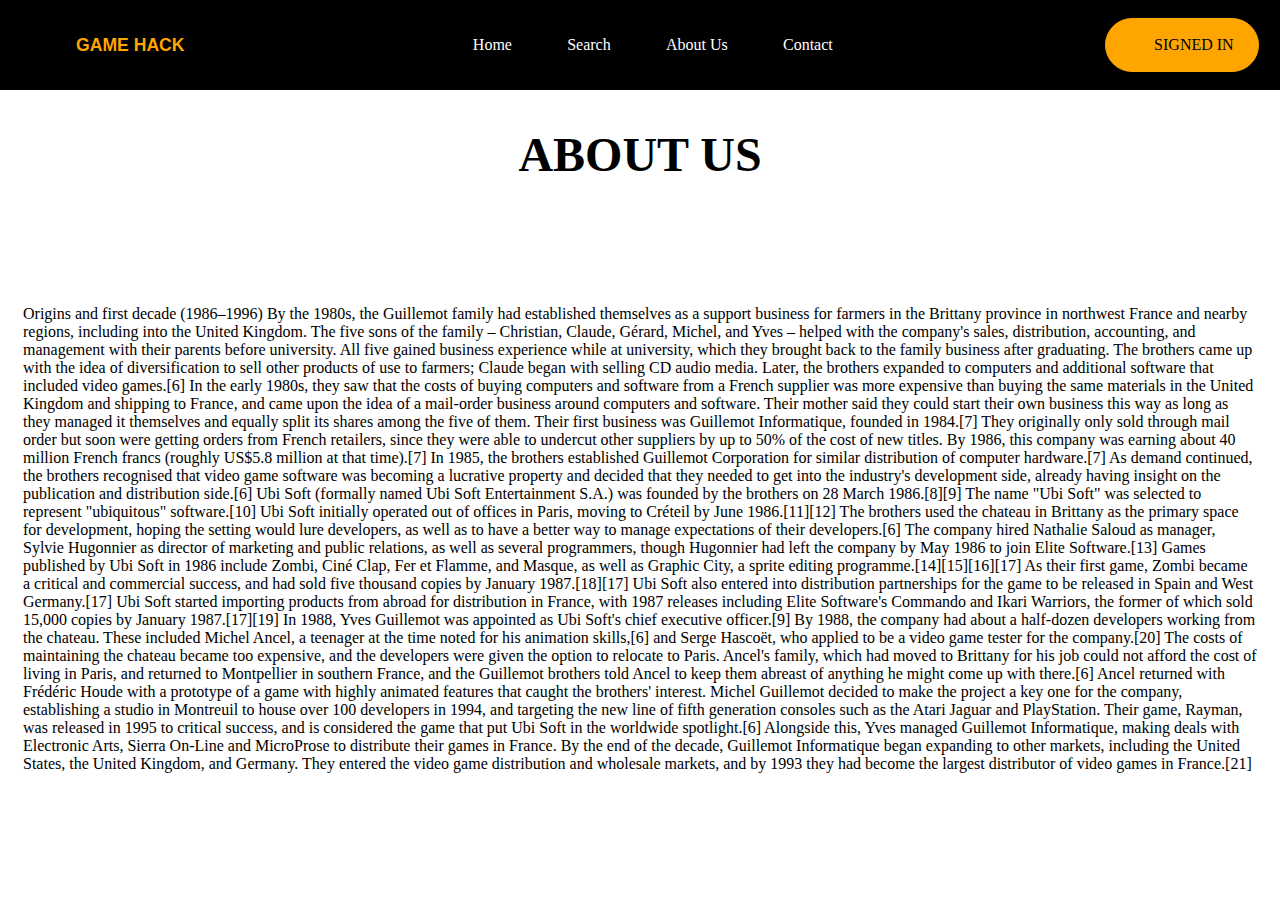
<file: aboutus.html>
<!DOCTYPE html>
<html lang="en">
<head>
    <meta charset="UTF-8">
    <meta http-equiv="X-UA-Compatible" content="IE=edge">
    <meta name="viewport" content="width=device-width, initial-scale=1.0">
    <link rel="stylesheet" href="https://cdnjs.cloudflare.com/ajax/libs/font-awesome/5.15.3/css/all.min.css" integrity="sha512-iBBXm8fW90+nuLcSKlbmrPcLa0OT92xO1BIsZ+ywDWZCvqsWgccV3gFoRBv0z+8dLJgyAHIhR35VZc2oM/gI1w==" crossorigin="anonymous" />
    <link rel="preconnect" href="https://fonts.gstatic.com">
    <link href="https://fonts.googleapis.com/css2?family=Lato&display=swap" rel="stylesheet">
    <link rel="stylesheet" href="./product0style.css">   
    <link href="https://cdn.jsdelivr.net/npm/bootstrap@5.0.1/dist/css/bootstrap.min.css" rel="stylesheet" integrity="sha384-+0n0xVW2eSR5OomGNYDnhzAbDsOXxcvSN1TPprVMTNDbiYZCxYbOOl7+AMvyTG2x" crossorigin="anonymous">
    
    <title>ABOUT US</title>
</head>
<body>
    <div class="upper">
        <div class="symbol">
            <i class="fab fa-playstation"></i>
            <div class="text1">GAME HACK</div>
        </div>
        <div class="upper-content">
            <div class="home">Home</div>
            <div class="games">Search</div>
            <div class="blogs">About Us</div>
            <div class="contact">Contact</div>
        </div>
        <div class="login">
            <i class="fas fa-user-circle"></i>
            <div class="logintext">
                SIGNED IN
            </div>
        </div>
    </div>


    <div class="contentswhole">
        <h1 class="abus">ABOUT US</h1>
        <div class="text">
            <p>Origins and first decade (1986–1996)
                By the 1980s, the Guillemot family had established themselves as a support business for farmers in the Brittany province in northwest France and nearby regions, including into the United Kingdom. The five sons of the family – Christian, Claude, Gérard, Michel, and Yves – helped with the company's sales, distribution, accounting, and management with their parents before university. All five gained business experience while at university, which they brought back to the family business after graduating. The brothers came up with the idea of diversification to sell other products of use to farmers; Claude began with selling CD audio media. Later, the brothers expanded to computers and additional software that included video games.[6]
                
                In the early 1980s, they saw that the costs of buying computers and software from a French supplier was more expensive than buying the same materials in the United Kingdom and shipping to France, and came upon the idea of a mail-order business around computers and software. Their mother said they could start their own business this way as long as they managed it themselves and equally split its shares among the five of them. Their first business was Guillemot Informatique, founded in 1984.[7] They originally only sold through mail order but soon were getting orders from French retailers, since they were able to undercut other suppliers by up to 50% of the cost of new titles. By 1986, this company was earning about 40 million French francs (roughly US$5.8 million at that time).[7] In 1985, the brothers established Guillemot Corporation for similar distribution of computer hardware.[7] As demand continued, the brothers recognised that video game software was becoming a lucrative property and decided that they needed to get into the industry's development side, already having insight on the publication and distribution side.[6] Ubi Soft (formally named Ubi Soft Entertainment S.A.) was founded by the brothers on 28 March 1986.[8][9] The name "Ubi Soft" was selected to represent "ubiquitous" software.[10]
                
                Ubi Soft initially operated out of offices in Paris, moving to Créteil by June 1986.[11][12] The brothers used the chateau in Brittany as the primary space for development, hoping the setting would lure developers, as well as to have a better way to manage expectations of their developers.[6] The company hired Nathalie Saloud as manager, Sylvie Hugonnier as director of marketing and public relations, as well as several programmers, though Hugonnier had left the company by May 1986 to join Elite Software.[13] Games published by Ubi Soft in 1986 include Zombi, Ciné Clap, Fer et Flamme, and Masque, as well as Graphic City, a sprite editing programme.[14][15][16][17] As their first game, Zombi became a critical and commercial success, and had sold five thousand copies by January 1987.[18][17] Ubi Soft also entered into distribution partnerships for the game to be released in Spain and West Germany.[17] Ubi Soft started importing products from abroad for distribution in France, with 1987 releases including Elite Software's Commando and Ikari Warriors, the former of which sold 15,000 copies by January 1987.[17][19] In 1988, Yves Guillemot was appointed as Ubi Soft's chief executive officer.[9]
                
                By 1988, the company had about a half-dozen developers working from the chateau. These included Michel Ancel, a teenager at the time noted for his animation skills,[6] and Serge Hascoët, who applied to be a video game tester for the company.[20] The costs of maintaining the chateau became too expensive, and the developers were given the option to relocate to Paris. Ancel's family, which had moved to Brittany for his job could not afford the cost of living in Paris, and returned to Montpellier in southern France, and the Guillemot brothers told Ancel to keep them abreast of anything he might come up with there.[6] Ancel returned with Frédéric Houde with a prototype of a game with highly animated features that caught the brothers' interest. Michel Guillemot decided to make the project a key one for the company, establishing a studio in Montreuil to house over 100 developers in 1994, and targeting the new line of fifth generation consoles such as the Atari Jaguar and PlayStation. Their game, Rayman, was released in 1995 to critical success, and is considered the game that put Ubi Soft in the worldwide spotlight.[6] Alongside this, Yves managed Guillemot Informatique, making deals with Electronic Arts, Sierra On-Line and MicroProse to distribute their games in France. By the end of the decade, Guillemot Informatique began expanding to other markets, including the United States, the United Kingdom, and Germany. They entered the video game distribution and wholesale markets, and by 1993 they had become the largest distributor of video games in France.[21]</p>
        </div>
    </div>


    <style>
        * {
    box-sizing: border-box;
    margin: 0px;
    border: 0px;
}

.contentswhole{background: white;height: 100vh;width: 100vw;display: flex;justify-content: flex-end;align-items: center;flex-direction: column;padding: 4px;}
.abus{font-size: xxx-large;font-weight: bolder;}
.text{
    background: white;
    height: 80%;
    width: 100%;
    display: flex;
    justify-content: center;
    align-items: center;
    padding: 19px;
}

.upper {
    background: black;
    display: flex;
    height: 10vh;
    width: 100vw;
    justify-content: space-between;
    align-items: center;
    padding: 21px;
    position: fixed;
    z-index: 2;
}

.text1 {
    background: black;
    height: 100%;
    width: 64%;
    display: flex;
    justify-content: space-evenly;
    align-items: center;
    color: orange;
    font-family: sans-serif;
    font-size: 1.1rem;
    font-weight: 700;
}

.fab {
    background: black;
    height: 100%;
    width: 22%;
    display: flex;
    align-items: center;
    justify-content: center;
    font-size: 2rem;
    font-weight: normal;
}

.upper-content {
    background: black;
    display: flex;
    height: 8vh;
    width: 34vw;
    justify-content: space-around;
    align-items: center;
    padding: 10px;
    color: white;
    cursor: pointer;
}

.symbol {
    height: 10vh;
    width: 14vw;
    display: flex;
    justify-content: center;
    align-items: center;
    color: white;
    cursor: pointer;
}

.home:hover {
    background-color: orange;
}

.games:hover {
    background-color: orange;
}

.blogs:hover {
    background-color: orange;
}

.forms:hover {
    background-color: orange;
}

.contact:hover {
    background-color: orange;
}

.login {
    background: orange;
    height: 6vh;
    width: 12vw;
    display: flex;
    justify-content: space-evenly;
    align-items: center;
    border: 1px solid orange;
    border-radius: 30px;
    cursor: pointer;
    padding: 1px;
}

.fas {
    font-size: xx-large;
}

    </style>


<script src="./movementhomepage.js"></script>
</body>
</html>
</file>
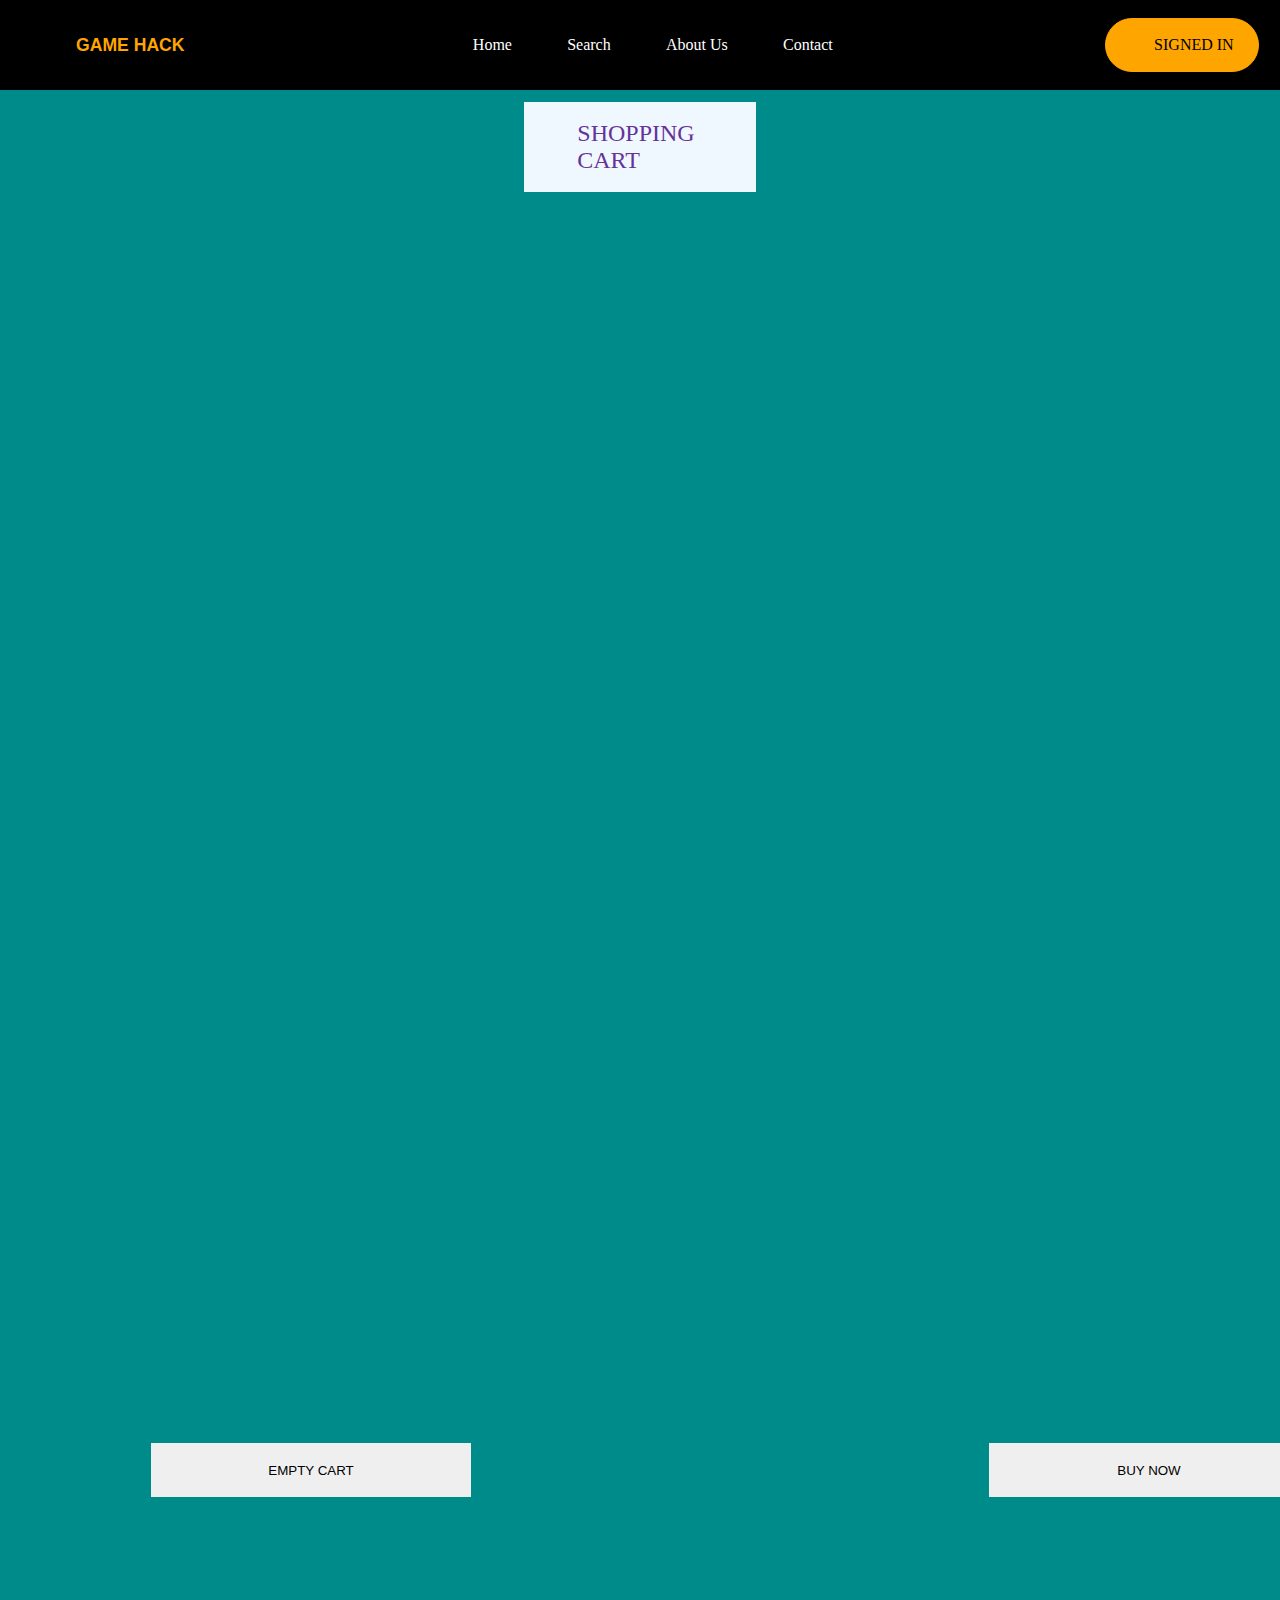
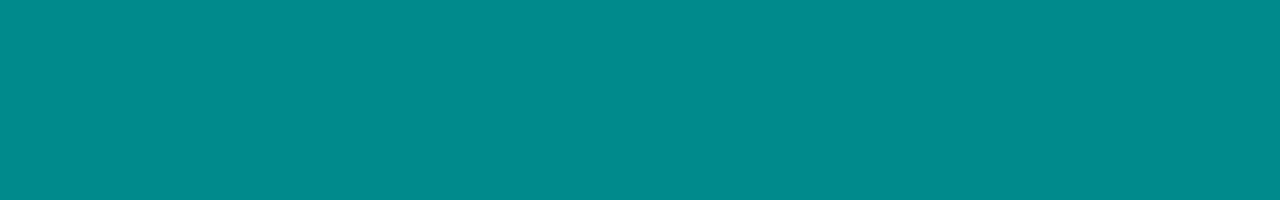
<file: addtocart.html>
<!DOCTYPE html>
<html lang="en">
<head>
    <meta charset="UTF-8">
    <meta http-equiv="X-UA-Compatible" content="IE=edge">
    <meta name="viewport" content="width=device-width, initial-scale=1.0">
    <link rel="stylesheet" href="./addtocartstyle.css">
    <link rel="stylesheet" href="https://cdnjs.cloudflare.com/ajax/libs/font-awesome/5.15.3/css/all.min.css" integrity="sha512-iBBXm8fW90+nuLcSKlbmrPcLa0OT92xO1BIsZ+ywDWZCvqsWgccV3gFoRBv0z+8dLJgyAHIhR35VZc2oM/gI1w==" crossorigin="anonymous" />
    <link rel="preconnect" href="https://fonts.gstatic.com">
    <link href="https://fonts.googleapis.com/css2?family=Lato&display=swap" rel="stylesheet">

    <title>ADD TO CART</title>
</head>
<body>
    
    <div class="upper">
        <div class="symbol">
            <i class="fab fa-playstation"></i>
            <div class="text1">GAME HACK</div>
        </div>
        <div class="upper-content">
            <div class="home">Home</div>
            <div class="games">Search</div>
            <div class="blogs">About Us</div>
            <div class="contact">Contact</div>
        </div>
        <div class="login">
            <i class="fas fa-user-circle"></i>
            <div class="logintext">
                SIGNED IN
            </div>
        </div>
    </div>

        <div class="contents">
            <div class="shopping">
                <i class="fas fa-shopping-cart"></i>
                <div class="shoppingtext">
                    SHOPPING CART
                </div>
            </div>

            
    <button id="buynowb"> BUY NOW </button>
    <button id="clearcart"> EMPTY CART </button>
        </div>
           

    <script src="./addtocart.js"></script>
    <script src="./movementhomepage.js"></script>
</body>
</html>
</file>
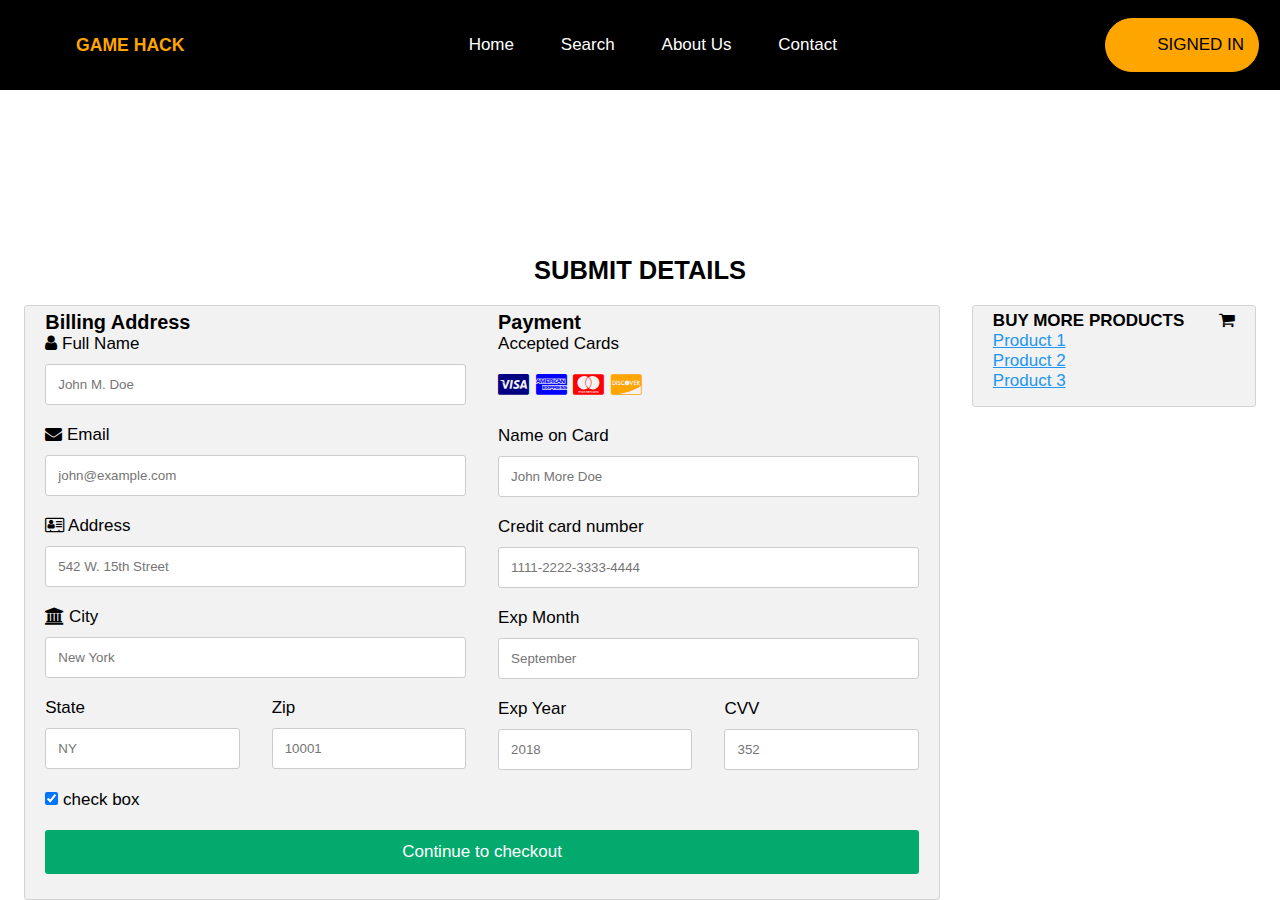
<file: buynow.html>
<!DOCTYPE html>
<html>
<head>
<meta name="viewport" content="width=device-width, initial-scale=1">
<link rel="stylesheet" href="https://cdnjs.cloudflare.com/ajax/libs/font-awesome/4.7.0/css/font-awesome.min.css">
<link rel="stylesheet" href="https://cdnjs.cloudflare.com/ajax/libs/font-awesome/5.15.3/css/all.min.css" integrity="sha512-iBBXm8fW90+nuLcSKlbmrPcLa0OT92xO1BIsZ+ywDWZCvqsWgccV3gFoRBv0z+8dLJgyAHIhR35VZc2oM/gI1w==" crossorigin="anonymous" />
    
<style>


* {
    box-sizing: border-box;
    margin: 0px;
    border: 0px;
}

.upper {
    background: black;
    display: flex;
    height: 10vh;
    width: 100vw;
    justify-content: space-between;
    align-items: center;
    padding: 21px;
    position: fixed;
    z-index: 2;
}

.text1 {
    background: black;
    height: 100%;
    width: 64%;
    display: flex;
    justify-content: space-evenly;
    align-items: center;
    color: orange;
    font-family: sans-serif;
    font-size: 1.1rem;
    font-weight: 700;
}

.fab {
    background: black;
    height: 100%;
    width: 22%;
    display: flex !important;
    align-items: center;
    justify-content: center;
    font-size: 2rem;
    font-weight: normal;
}

.upper-content {
    background: black;
    display: flex;
    height: 8vh;
    width: 34vw;
    justify-content: space-around;
    align-items: center;
    padding: 10px;
    color: white;
    cursor: pointer;
}

.symbol {
    height: 10vh;
    width: 14vw;
    display: flex;
    justify-content: center;
    align-items: center;
    color: white;
    cursor: pointer;
}

.home:hover {
    background-color: orange;
}

.games:hover {
    background-color: orange;
}

.blogs:hover {
    background-color: orange;
}

.forms:hover {
    background-color: orange;
}

.contact:hover {
    background-color: orange;
}

.login {
    background: orange;
    height: 6vh;
    width: 12vw;
    display: flex;
    justify-content: space-evenly;
    align-items: center;
    border: 1px solid orange;
    border-radius: 30px;
    cursor: pointer;
    padding: 1px;
}

.fas {
    font-size: xx-large;
}



body {
  font-family: Arial;
  font-size: 17px;
}


.row {
  display: -ms-flexbox; /* IE10 */
  display: flex;
  -ms-flex-wrap: wrap; /* IE10 */
  flex-wrap: wrap;
  margin: 0 -16px;
}

.col-25 {
  -ms-flex: 25%; /* IE10 */
  flex: 25%;
}

.col-50 {
  -ms-flex: 50%; /* IE10 */
  flex: 50%;
}

.col-75 {
  -ms-flex: 75%; /* IE10 */
  flex: 75%;
}

.col-25,
.col-50,
.col-75 {
  padding: 0 16px;
}

.container {
  background-color: #f2f2f2;
  padding: 5px 20px 15px 20px;
  border: 1px solid lightgrey;
  border-radius: 3px;
}

input[type=text] {
  width: 100%;
  margin-bottom: 20px;
  padding: 12px;
  border: 1px solid #ccc;
  border-radius: 3px;
}

label {
  margin-bottom: 10px;
  display: block;
}

.icon-container {
  margin-bottom: 20px;
  padding: 7px 0;
  font-size: 24px;
}

.btn {
  background-color: #04AA6D;
  color: white;
  padding: 12px;
  margin: 10px 0;
  border: none;
  width: 100%;
  border-radius: 3px;
  cursor: pointer;
  font-size: 17px;
}

.btn:hover {
  background-color: #45a049;
}

a {
  color: #2196F3;
}

hr {
  border: 1px solid lightgrey;
}

span.price {
  float: right;
  color: grey;
}

/* Responsive layout - when the screen is less than 800px wide, make the two columns stack on top of each other instead of next to each other (also change the direction - make the "cart" column go on top) */
@media (max-width: 800px) {
  .row {
    flex-direction: column-reverse;
  }
  .col-25 {
    margin-bottom: 20px;
  }
}


.contentsform{
    background: white;
    display: flex;
    height: 100vh;
    width: 100vw;
    justify-content: flex-end;
    align-items: center;
    flex-direction: column;
}
#sub{
    padding: 20px;
}
.modalsub{
    position: absolute;
    height: 66vh;
    background: darkcyan;
    top: 200px;
    z-index: 2;
    width: 80vw;
    left: 132px;
    display: flex;
    justify-content: center;
    align-items: center;
}
.pin{
    background: darkcyan;
    height: 50%;
    width: 30%;
    display: flex;
    justify-content: center;
    align-items: center;
}
#subpin{

}

</style>
</head>
<body>



<div class="upper">
    <div class="symbol">
        <i class="fab fa-playstation"></i>
        <div class="text1">GAME HACK</div>
    </div>
    <div class="upper-content">
        <div class="home">Home</div>
        <div class="games">Search</div>
        <div class="blogs">About Us</div>
        <div class="contact">Contact</div>
    </div>
    <div class="login">
        <i class="fas fa-user-circle"></i>
        <div class="logintext">
            SIGNED IN
        </div>
    </div>
</div>

<div class="contentsform">

<h2 id="sub">SUBMIT DETAILS</h2>
<div class="row">
  <div class="col-75">
    <div class="container">
      <form>
      
        <div class="row">
          <div class="col-50">
            <h3>Billing Address</h3>
            <label for="fname"><i class="fa fa-user"></i> Full Name</label>
            <input type="text" id="fname" name="firstname" placeholder="John M. Doe">
            <label for="email"><i class="fa fa-envelope"></i> Email</label>
            <input type="text" id="email" name="email" placeholder="john@example.com">
            <label for="adr"><i class="fa fa-address-card-o"></i> Address</label>
            <input type="text" id="adr" name="address" placeholder="542 W. 15th Street">
            <label for="city"><i class="fa fa-institution"></i> City</label>
            <input type="text" id="city" name="city" placeholder="New York">

            <div class="row">
              <div class="col-50">
                <label for="state">State</label>
                <input type="text" id="state" name="state" placeholder="NY">
              </div>
              <div class="col-50">
                <label for="zip">Zip</label>
                <input type="text" id="zip" name="zip" placeholder="10001">
              </div>
            </div>
          </div>

          <div class="col-50">
            <h3>Payment</h3>
            <label for="fname">Accepted Cards</label>
            <div class="icon-container">
              <i class="fa fa-cc-visa" style="color:navy;"></i>
              <i class="fa fa-cc-amex" style="color:blue;"></i>
              <i class="fa fa-cc-mastercard" style="color:red;"></i>
              <i class="fa fa-cc-discover" style="color:orange;"></i>
            </div>
            <label for="cname">Name on Card</label>
            <input type="text" id="cname" name="cardname" placeholder="John More Doe">
            <label for="ccnum">Credit card number</label>
            <input type="text" id="ccnum" name="cardnumber" placeholder="1111-2222-3333-4444">
            <label for="expmonth">Exp Month</label>
            <input type="text" id="expmonth" name="expmonth" placeholder="September">
            <div class="row">
              <div class="col-50">
                <label for="expyear">Exp Year</label>
                <input type="text" id="expyear" name="expyear" placeholder="2018">
              </div>
              <div class="col-50">
                <label for="cvv">CVV</label>
                <input type="text" id="cvv" name="cvv" placeholder="352">
              </div>
            </div>
          </div>
          
        </div>
        <label>
          <input type="checkbox" checked="checked" name="sameadr"> check box
        </label>
        <input type="submit" value="Continue to checkout" class="btn">
      </form>
    </div>
  </div>
  <div class="col-25">
    <div class="container">
      <h4>BUY MORE PRODUCTS <span class="price" style="color:black"><i class="fa fa-shopping-cart"></i></h4>
      <p><a href="./product0.html">Product 1</a> 
      <p><a href="./product1.html">Product 2</a> 
      <p><a href="./product2.html">Product 3</a> 
      
    </div>
  </div>
</div>

</div>

<!-- <div class="modalsub">
    
</div> -->

<script src="./movementhomepage.js"></script>
<script src="./buynow.js"></script>
</body>
</html>
</file>
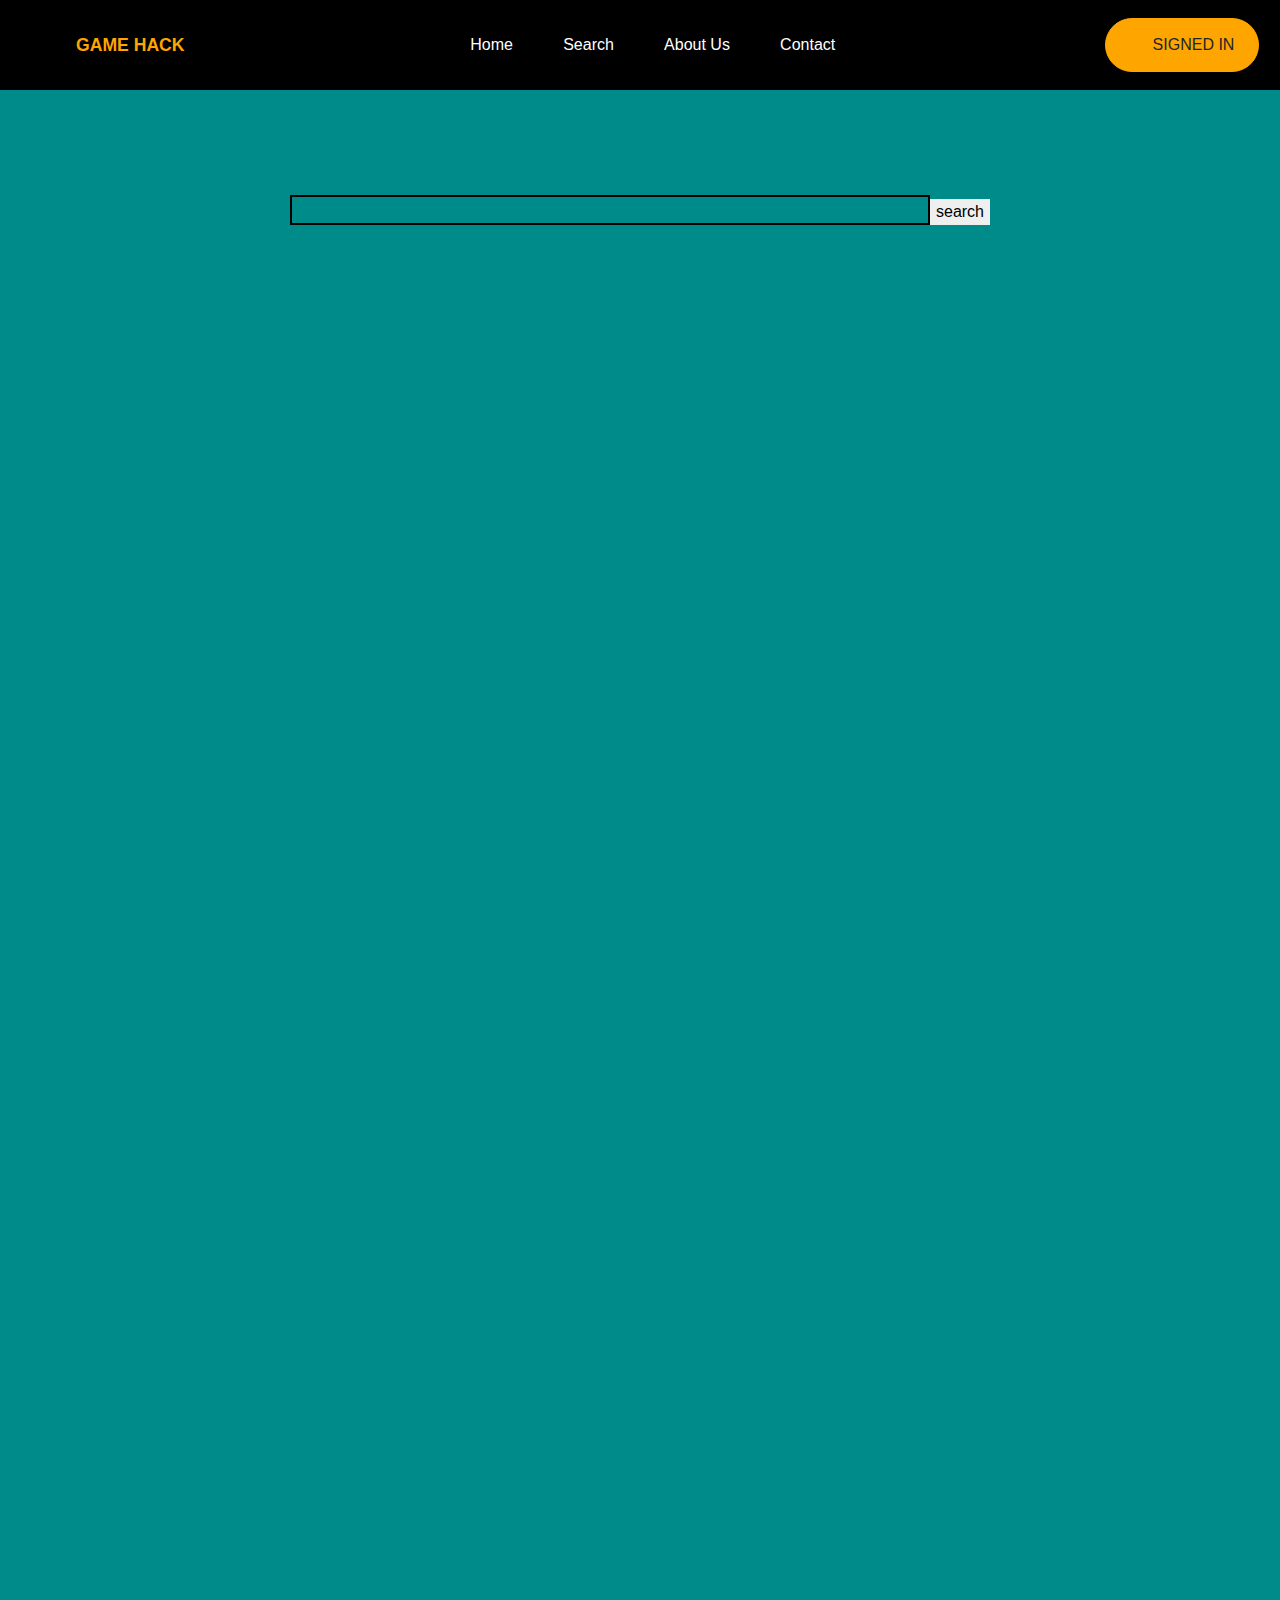
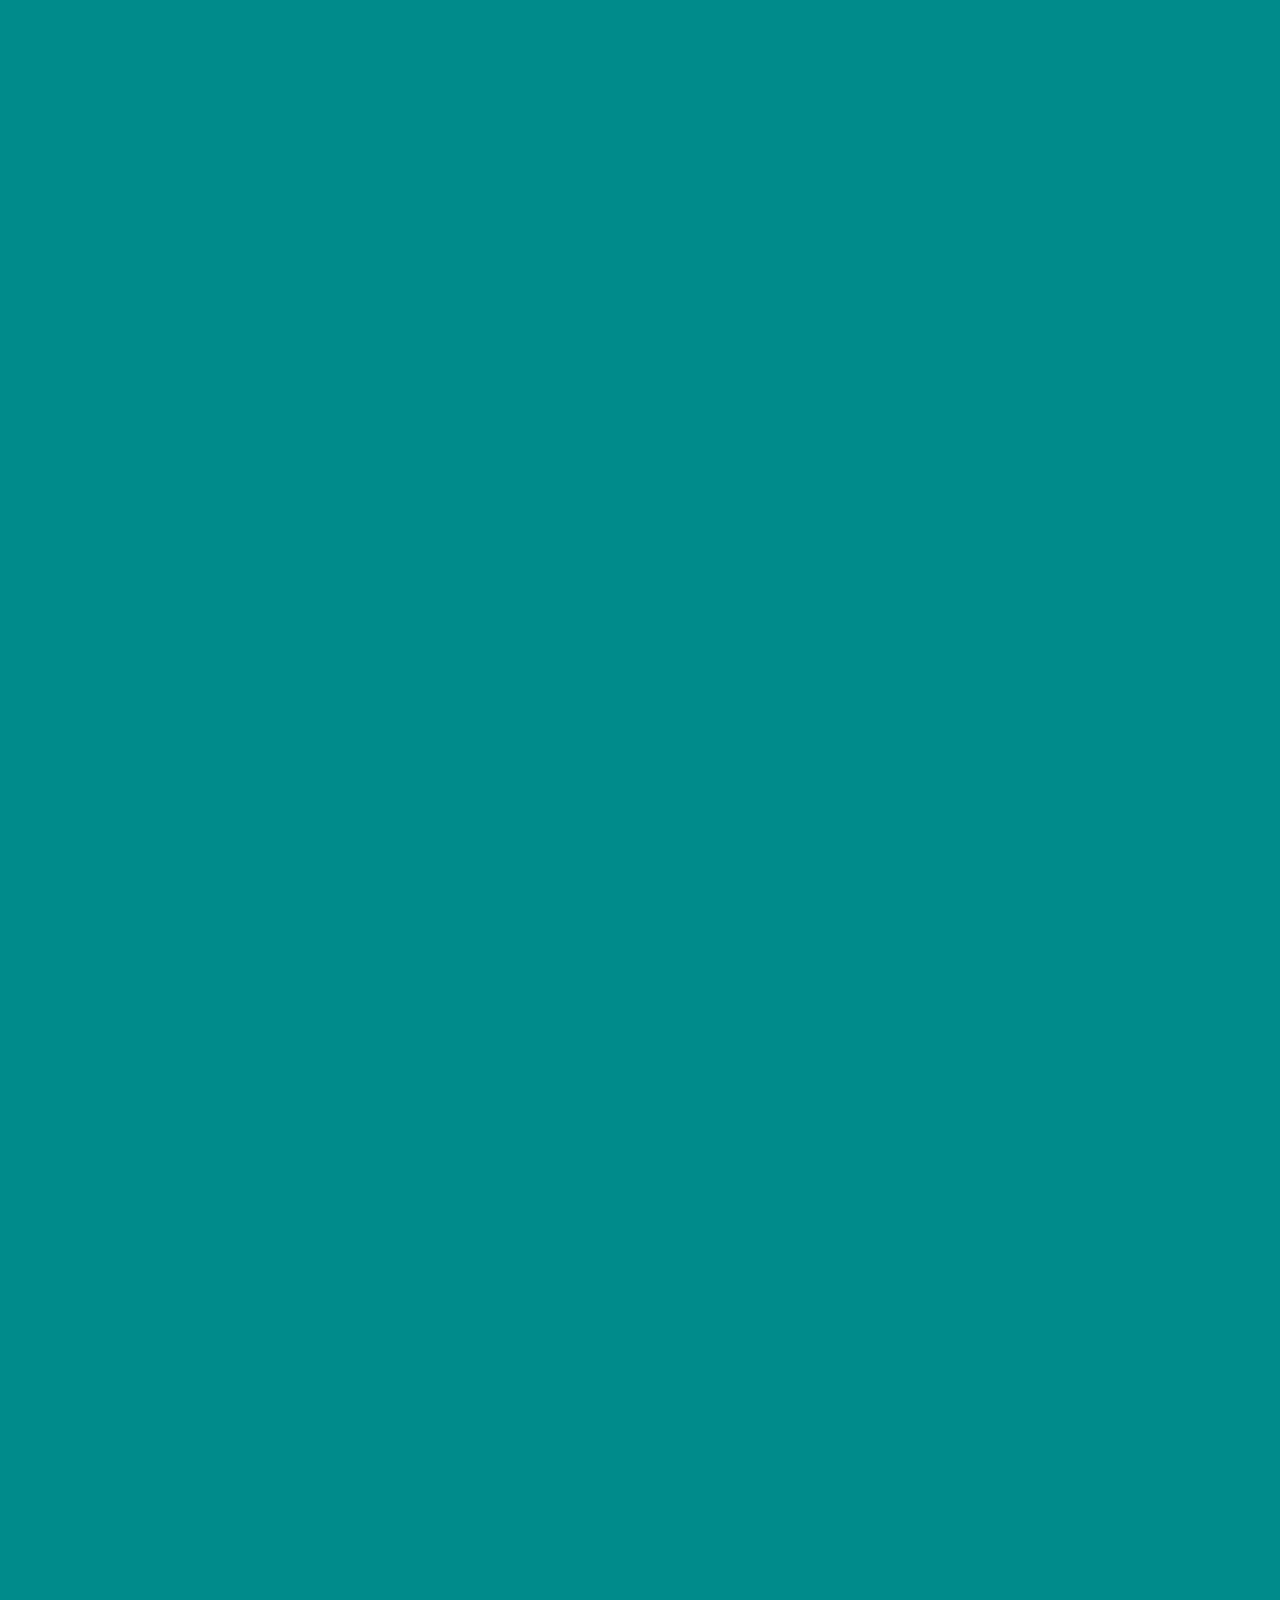
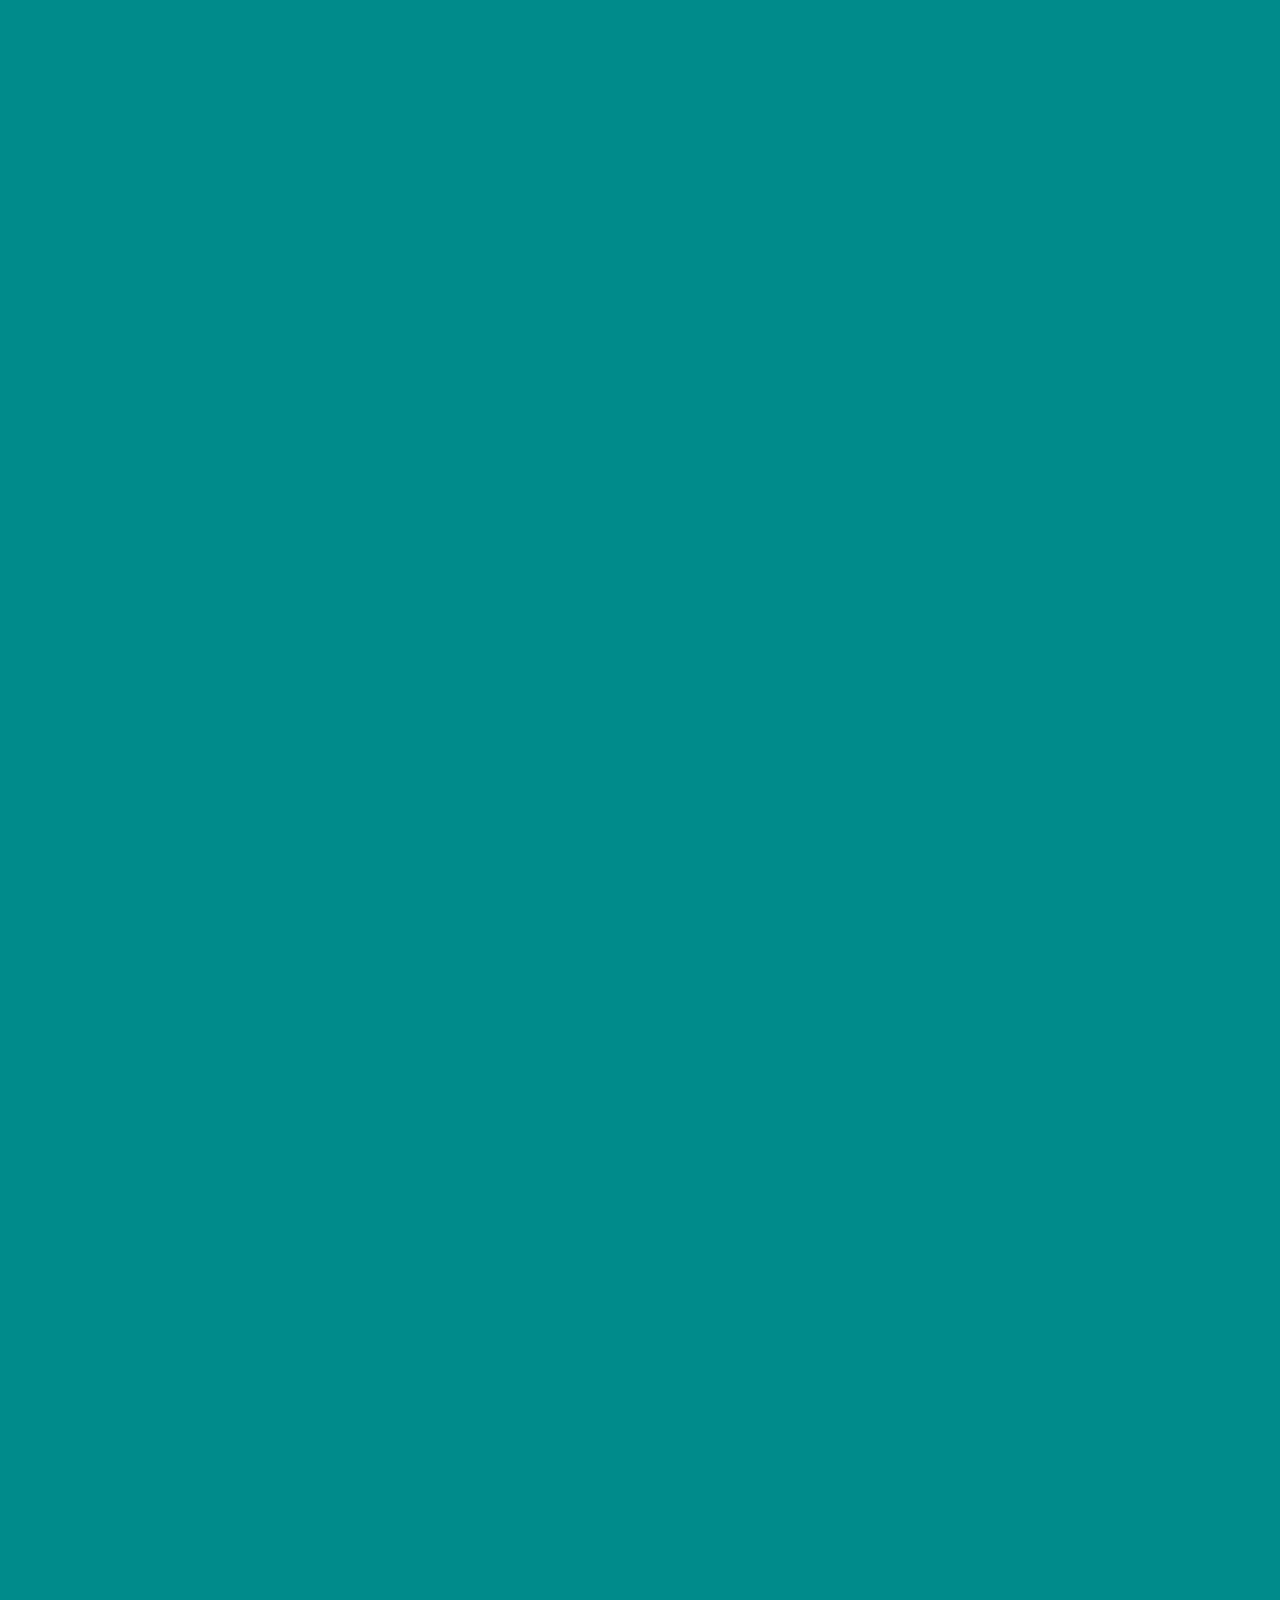
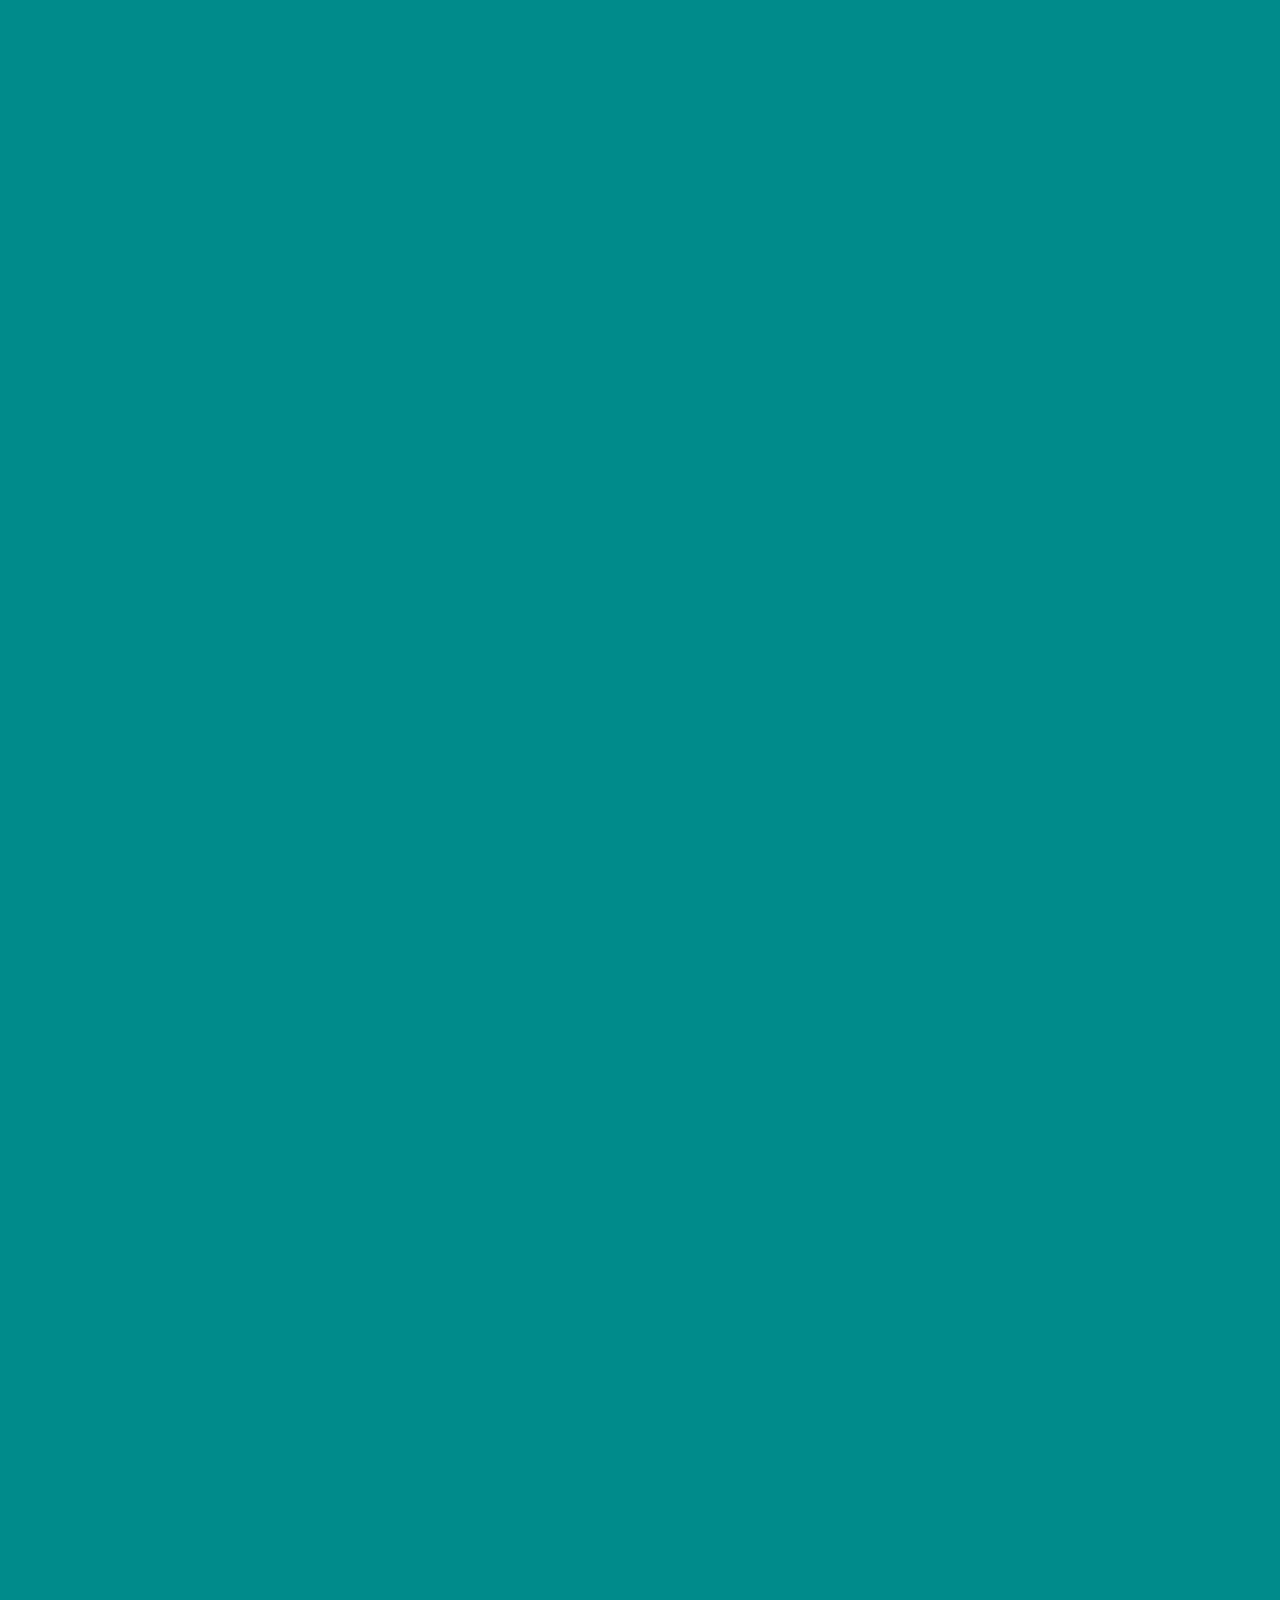
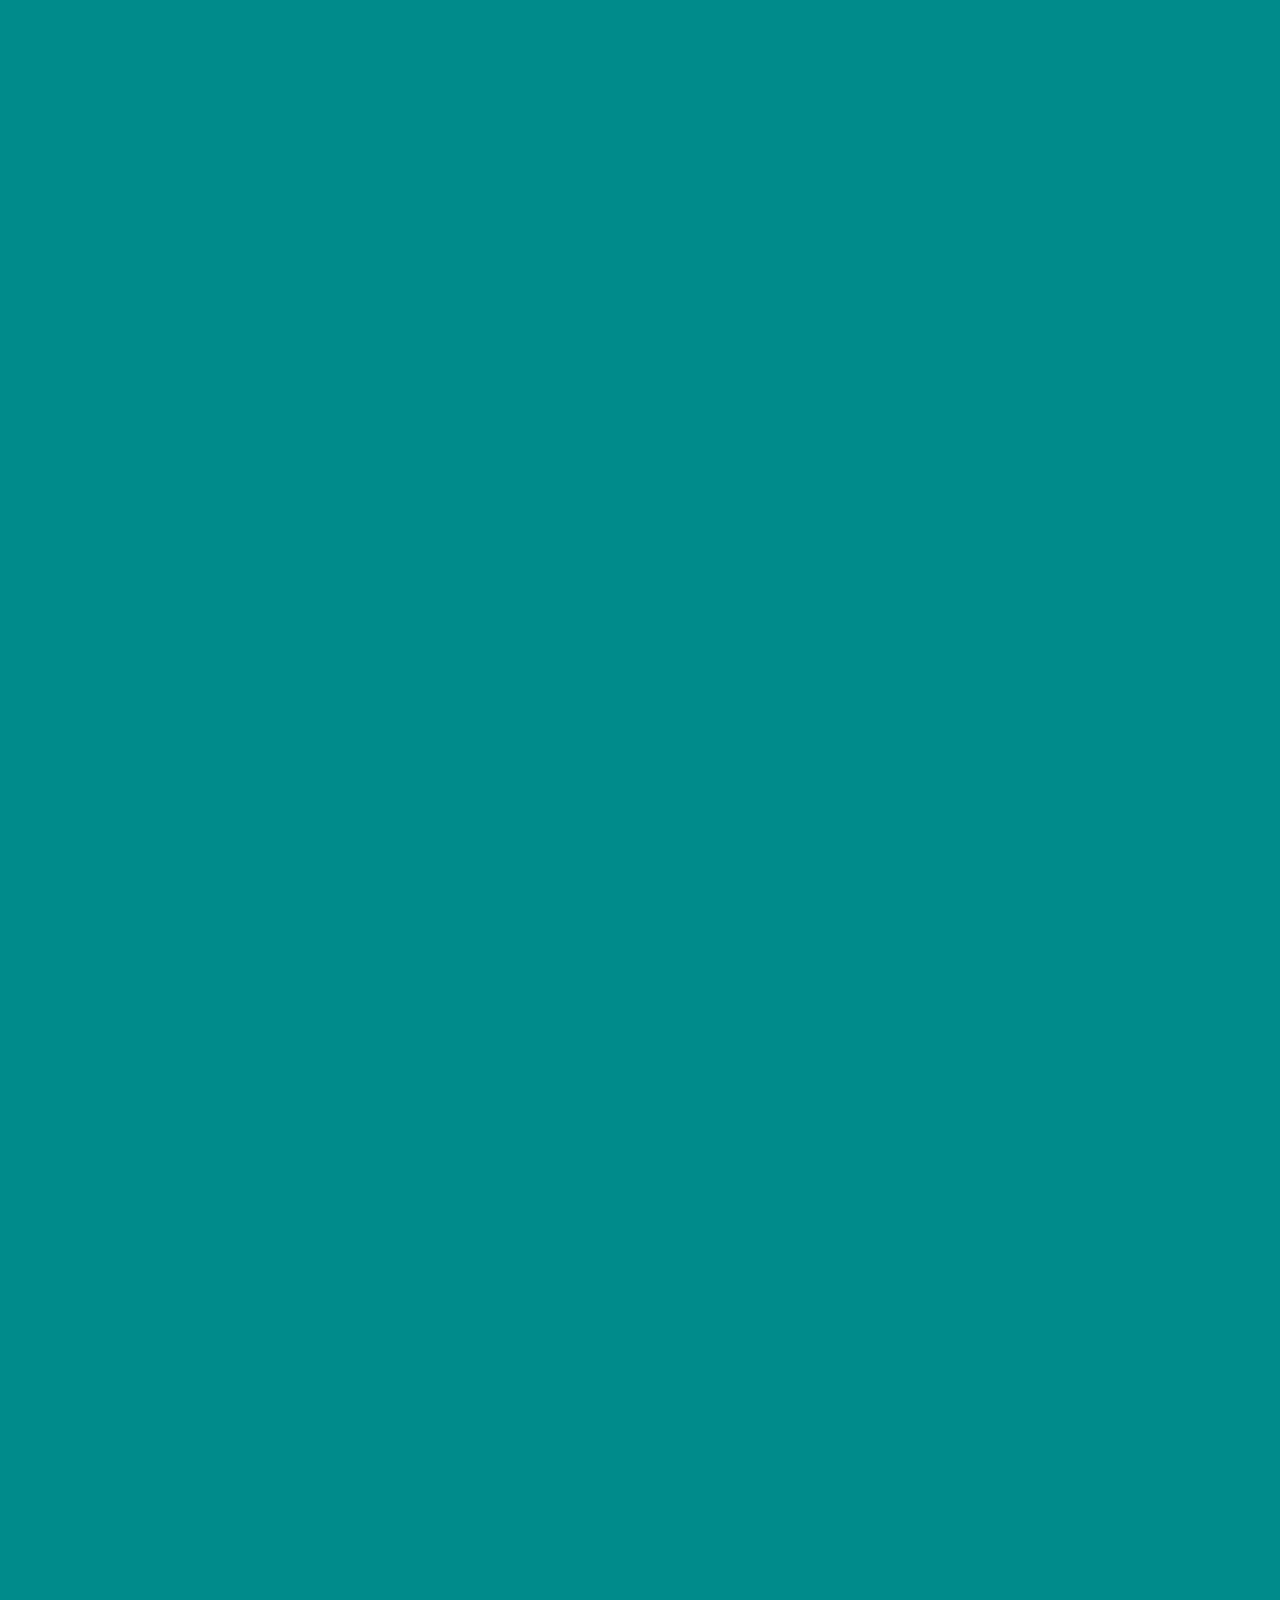
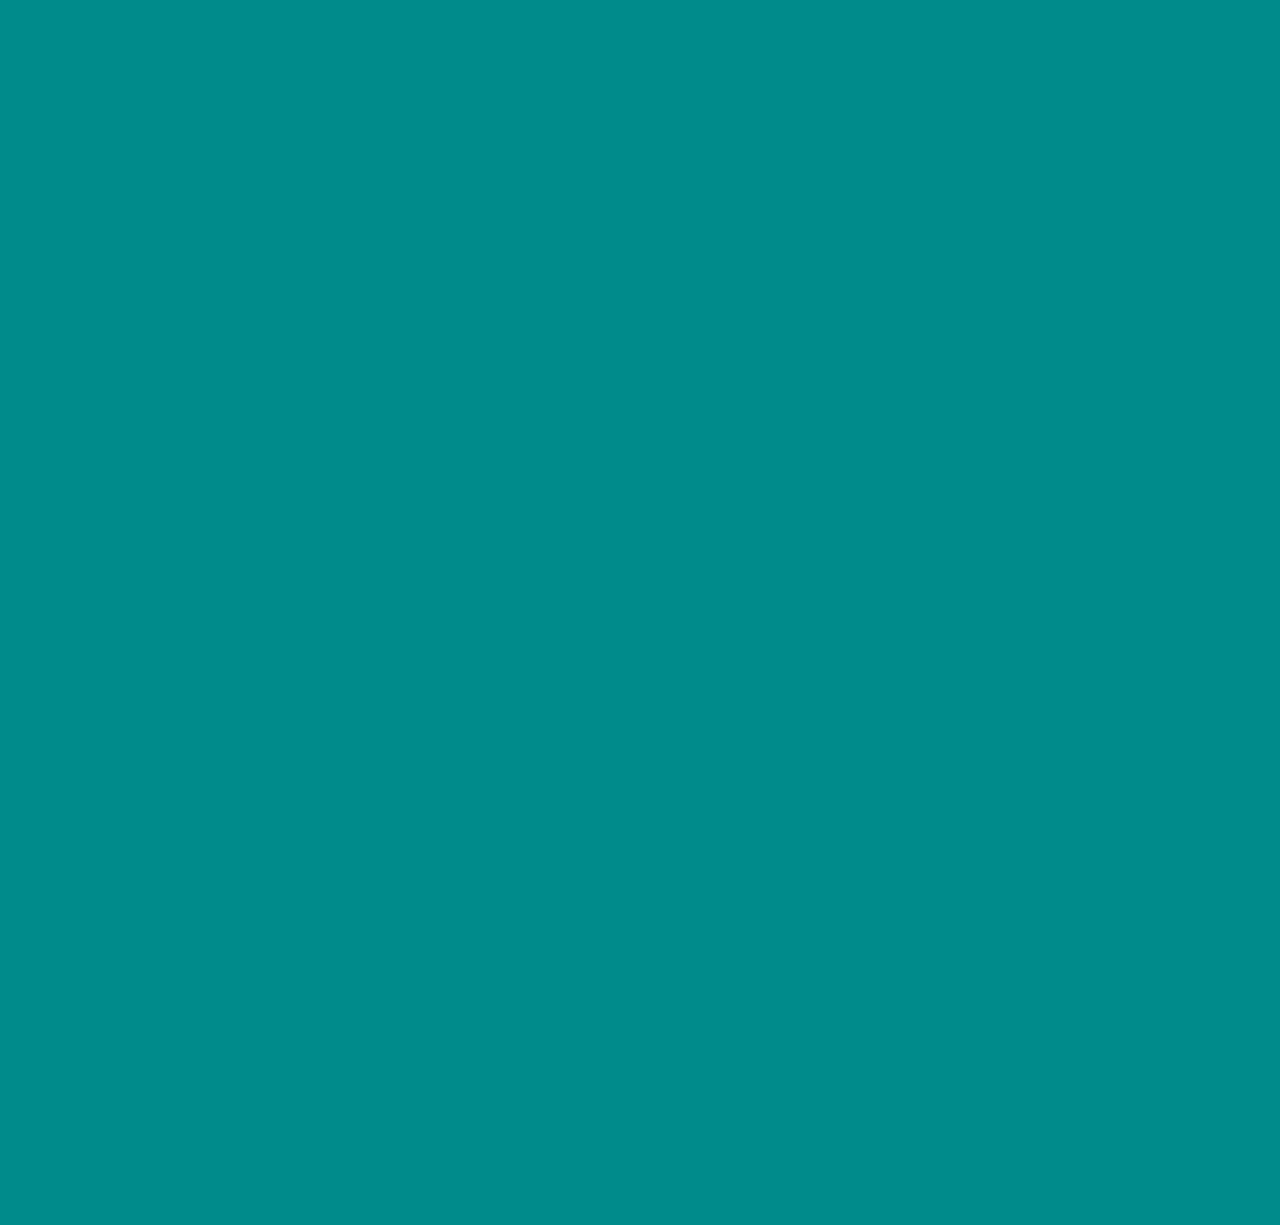
<file: search.html>
<html lang="en">
<head>
    <meta charset="UTF-8">
    <meta http-equiv="X-UA-Compatible" content="IE=edge">
    <meta name="viewport" content="width=device-width, initial-scale=1.0">
    <link rel="stylesheet" href="https://stackpath.bootstrapcdn.com/bootstrap/4.4.1/css/bootstrap.min.css" integrity="sha384-Vkoo8x4CGsO3+Hhxv8T/Q5PaXtkKtu6ug5TOeNV6gBiFeWPGFN9MuhOf23Q9Ifjh" crossorigin="anonymous">
    <link rel="stylesheet" href="https://cdnjs.cloudflare.com/ajax/libs/font-awesome/5.15.3/css/all.min.css" integrity="sha512-iBBXm8fW90+nuLcSKlbmrPcLa0OT92xO1BIsZ+ywDWZCvqsWgccV3gFoRBv0z+8dLJgyAHIhR35VZc2oM/gI1w==" crossorigin="anonymous" />
    <link rel="preconnect" href="https://fonts.gstatic.com">
    <link href="https://fonts.googleapis.com/css2?family=Lato&display=swap" rel="stylesheet">

    <title>SEARCH</title>
    
</head>


<body>

    <div class="upper">
        <div class="symbol">
            <i class="fab fa-playstation"></i>
            <div class="text1">GAME HACK</div>
        </div>
        <div class="upper-content">
            <div class="home">Home</div>
            <div class="games">Search</div>
            <div class="blogs">About Us</div>
            <div class="contact">Contact</div>
        </div>
        <div class="login">
            <i class="fas fa-user-circle"></i>
            <div class="logintext">
                SIGNED IN
            </div>
        </div>
    </div>


    <form id="formbtn" onsubmit="dataAPI(event)">
        <input id='query' type="text">
        <button type="submit" >search</button>
    </form>
    <div id='gameData'>

    </div>

    <style>
        * {
    box-sizing: border-box;
    margin: 0px;
    border: 0px;
}

.upper {
    background: black;
    display: flex;
    height: 10vh;
    width: 100vw;
    justify-content: space-between;
    align-items: center;
    padding: 21px;
    position: fixed;
    z-index: 2;
}

.text1 {
    background: black;
    height: 100%;
    width: 64%;
    display: flex;
    justify-content: space-evenly;
    align-items: center;
    color: orange;
    font-family: sans-serif;
    font-size: 1.1rem;
    font-weight: 700;
}

.fab {
    background: black;
    height: 100%;
    width: 22%;
    display: flex !important;
    align-items: center;
    justify-content: center;
    font-size: 2rem;
    font-weight: normal;
}

.upper-content {
    background: black;
    display: flex;
    height: 8vh;
    width: 34vw;
    justify-content: space-around;
    align-items: center;
    padding: 10px;
    color: white;
    cursor: pointer;
}

.symbol {
    height: 10vh;
    width: 14vw;
    display: flex;
    justify-content: center;
    align-items: center;
    color: white;
    cursor: pointer;
}

.home:hover {
    background-color: orange;
}

.games:hover {
    background-color: orange;
}

.blogs:hover {
    background-color: orange;
}

.forms:hover {
    background-color: orange;
}

.contact:hover {
    background-color: orange;
}

.login {
    background: orange;
    height: 6vh;
    width: 12vw;
    display: flex;
    justify-content: space-evenly;
    align-items: center;
    border: 1px solid orange;
    border-radius: 30px;
    cursor: pointer;
    padding: 1px;
}

.fas {
    font-size: xx-large;
}


        #formbtn{
            background: darkcyan;
            height: 25vh;
            width: 100vw;
            display: flex;
            justify-content: center;
            align-items: flex-end;
        }

        #query{
            background: darkcyan;
    width: 50vw;
    border: 2px solid;
        }
        #gameData{
                background: darkcyan;
    height: 1000vh;
    width: 100vw;
    display: flex;
    flex-direction: column;
    justify-content: space-evenly;
    align-items: center;
    padding: 25px;
        }


    </style>

    <script src="https://code.jquery.com/jquery-3.4.1.slim.min.js" integrity="sha384-J6qa4849blE2+poT4WnyKhv5vZF5SrPo0iEjwBvKU7imGFAV0wwj1yYfoRSJoZ+n" crossorigin="anonymous"></script>
<script src="https://cdn.jsdelivr.net/npm/popper.js@1.16.0/dist/umd/popper.min.js" integrity="sha384-Q6E9RHvbIyZFJoft+2mJbHaEWldlvI9IOYy5n3zV9zzTtmI3UksdQRVvoxMfooAo" crossorigin="anonymous"></script>
<script src="https://stackpath.bootstrapcdn.com/bootstrap/4.4.1/js/bootstrap.min.js" integrity="sha384-wfSDF2E50Y2D1uUdj0O3uMBJnjuUD4Ih7YwaYd1iqfktj0Uod8GCExl3Og8ifwB6" crossorigin="anonymous"></script>
    
<script src="search_script.js"></script>
    <script src="./movementhomepage.js"></script>
    
</body>
</html>
</file>
<file: product0style.css>
* {
    box-sizing: border-box;
    margin: 0px;
    border: 0px;
}

.upper {
    background: black;
    display: flex;
    height: 10vh;
    width: 98.9vw;
    justify-content: space-between;
    align-items: center;
    padding: 21px;
    position: fixed;
    z-index: 2;
}

.text1 {
    background: black;
    height: 100%;
    width: 64%;
    display: flex;
    justify-content: space-evenly;
    align-items: center;
    color: orange;
    font-family: sans-serif;
    font-size: 1.1rem;
    font-weight: 700;
}

.fab {
    background: black;
    height: 100%;
    width: 22%;
    display: flex;
    align-items: center;
    justify-content: center;
    font-size: 2rem;
    font-weight: normal;
}

.upper-content {
    background: black;
    display: flex;
    height: 8vh;
    width: 34vw;
    justify-content: space-around;
    align-items: center;
    padding: 10px;
    color: white;
    cursor: pointer;
}

.symbol {
    height: 10vh;
    width: 14vw;
    display: flex;
    justify-content: center;
    align-items: center;
    color: white;
    cursor: pointer;
}

.home:hover {
    background-color: orange;
}

.games:hover {
    background-color: orange;
}

.blogs:hover {
    background-color: orange;
}

.forms:hover {
    background-color: orange;
}

.contact:hover {
    background-color: orange;
}

.login {
    background: orange;
    height: 6vh;
    width: 12vw;
    display: flex;
    justify-content: space-evenly;
    align-items: center;
    border: 1px solid orange;
    border-radius: 30px;
    cursor: pointer;
    padding: 1px;
}

.fas {
    font-size: xx-large;
}

.contentsp1 {
    background: #F1F3F6;
    height: 255vh;
    width: 98.92vw;
    display: flex;
    justify-content: flex-end;
    align-items: center;
    flex-direction: column;
    padding: 25px;
}

.content1p1 {
    background: #F1F3F6;
    height: 73vh;
    width: 95%;
    display: flex;
    justify-content: center;
    align-items: center;
}

.p1photos {
    background: blueviolet;
    height: 100%;
    width: 60%;
    display: flex;
    justify-content: center;
    align-items: center;
    border: 3px solid white;
}

.p1details {
    background: #FFFFFF;
    height: 100%;
    width: 40%;
    display: flex;
    justify-content: flex-start;
    align-items: flex-start;
    padding: 10px;
    flex-direction: column;
}

.p1description {
    background: #FFFFFF;
    height: 92%;
    width: 100%;
    padding: 5px;
    display: flex;
    justify-content: flex-start;
    align-items: flex-start;
    flex-direction: column;
}

.d1 {
    background: #FFFFFF;
    height: 35%;
    width: 100%;
    font-weight: 500;
}

#pricep1 {
    font-size: x-large;
}

.content2p1 {
    background: #F1F3F6;
    height: 75vh;
    width: 95%;
    display: flex;
    justify-content: center;
    align-items: center;
    flex-direction: column;
    padding: 7px;
}

#addtocartb {
    background: orange;
    height: 60px;
    width: 70%;
    cursor: pointer;
}

#addtocartb:hover {
    background-color: red;
}

#showmorebp0 {
    background: floralwhite;
    height: 40px;
    width: 8vw;
}

#showmorebp0:hover {
    background-color: grey;
}

#paragraphdes {
    overflow: auto;
}

.content3p1 {
    background: #F1F3F6;
    height: 90vh;
    width: 92vw;
    display: flex;
    justify-content: center;
    align-items: center;
    flex-direction: column;
}

#headingh2 {
    height: 8%;
    width: 100%;
    display: flex;
    justify-content: center;
    align-items: flex-start;
}

.c3p1 {
    background: black;
    height: 91%;
    width: 100%;
    display: flex;
    justify-content: center;
    align-items: center;
}

#addtocart {

}
#viewcartbp0 {background: orange;height: 26%;width: 70%;cursor: pointer;}
#viewcartbp0:hover{
    background-color: red;
}

.buttonsp1{
    
background: #FFFFFF;
    
height: 63%;
    
width: 100%;
    
display: flex;
    
flex-direction: column;
    
justify-content: space-between;
    
align-items: center;
    
padding: 2px;
}
#messageinterest{
    
background: aliceblue;
    
height: 25%;
    
width: 100%;
    
display: flex;
    
justify-content: center;
    
align-items: center;
}

.viewcartshow{
    
height: 74%;
    
width: 100%;
    
display: flex;
    
flex-direction: column;
    
justify-content: space-around;
    
align-items: center;
}
</file>
<file: addtocartstyle.css>
* {
    box-sizing: border-box;
    margin: 0px;
    border: 0px;
}

.upper {
    background: black;
    display: flex;
    height: 10vh;
    width: 100vw;
    justify-content: space-between;
    align-items: center;
    padding: 21px;
    position: fixed;
    z-index: 2;
}

.text1 {
    background: black;
    height: 100%;
    width: 64%;
    display: flex;
    justify-content: space-evenly;
    align-items: center;
    color: orange;
    font-family: sans-serif;
    font-size: 1.1rem;
    font-weight: 700;
}

.fab {
    background: black;
    height: 100%;
    width: 22%;
    display: flex !important;
    align-items: center;
    justify-content: center;
    font-size: 2rem;
    font-weight: normal;
}

.upper-content {
    background: black;
    display: flex;
    height: 8vh;
    width: 34vw;
    justify-content: space-around;
    align-items: center;
    padding: 10px;
    color: white;
    cursor: pointer;
}

.symbol {
    height: 10vh;
    width: 14vw;
    display: flex;
    justify-content: center;
    align-items: center;
    color: white;
    cursor: pointer;
}

.home:hover {
    background-color: orange;
}

.games:hover {
    background-color: orange;
}

.blogs:hover {
    background-color: orange;
}

.forms:hover {
    background-color: orange;
}

.contact:hover {
    background-color: orange;
}

.login {
    background: orange;
    height: 6vh;
    width: 12vw;
    display: flex;
    justify-content: space-evenly;
    align-items: center;
    border: 1px solid orange;
    border-radius: 30px;
    cursor: pointer;
    padding: 1px;
}

.fas {
    font-size: xx-large;
}

.contents {
    height: 200vh;
    width: 100vw;
    display: flex;
    justify-content: center;
    align-items: center;
    flex-direction: column;
    background: darkcyan;
}

.p0 {
    height: 25%;
    width: 90vw;
    display: flex;
    align-items: center;
    padding: 20px;
}

.imagediv {
    background: aliceblue;
    height: 100%;
    width: 60%;
}

.details {
    background: whitesmoke;
    height: 100%;
    width: 40%;
    display: flex;
    align-items: center;
}

.namedetails {
    background: aliceblue;
    height: 100%;
    width: 30%;
    display: flex;
    align-items: center;
    flex-direction: column;
    justify-content: center;
}

.pricediv {
    background: aliceblue;
    height: 100%;
    width: 70%;
    display: flex;
    align-items: center;
    flex-direction: column;
    justify-content: center;
}

#buynowb {
    height: 6vh;
    width: 25vw;
    display: flex;
    justify-content: center;
    align-items: center;
    position: absolute;
    top: 1443px;
    cursor: pointer;
    left: 989px;
}

#buynowb:hover {
    background-color: orange;
}

#clearcart {
    height: 6vh;
    width: 25vw;
    display: flex;
    justify-content: center;
    align-items: center;
    position: absolute;
    top: 1443px;
    cursor: pointer;
    left: 151px;
}

#clearcart:hover {
    background-color: orange;
}

.shopping {
    position: absolute;
    top: 102px;
    height: 10vh;
    width: 70vw;
    display: flex;
    justify-content: center;
    align-items: center;
    color: rebeccapurple;
}

.fa-shopping-cart {
    background: aliceblue;
    height: 100%;
    width: 6%;
    display: flex !important;
    justify-content: center;
    align-items: center;
    font-size: xxx-large;
}

.shoppingtext {
    background: aliceblue;
    height: 100%;
    width: 20%;
    display: flex;
    justify-content: center;
    align-items: center;
    font-size: x-large;
}
</file>
